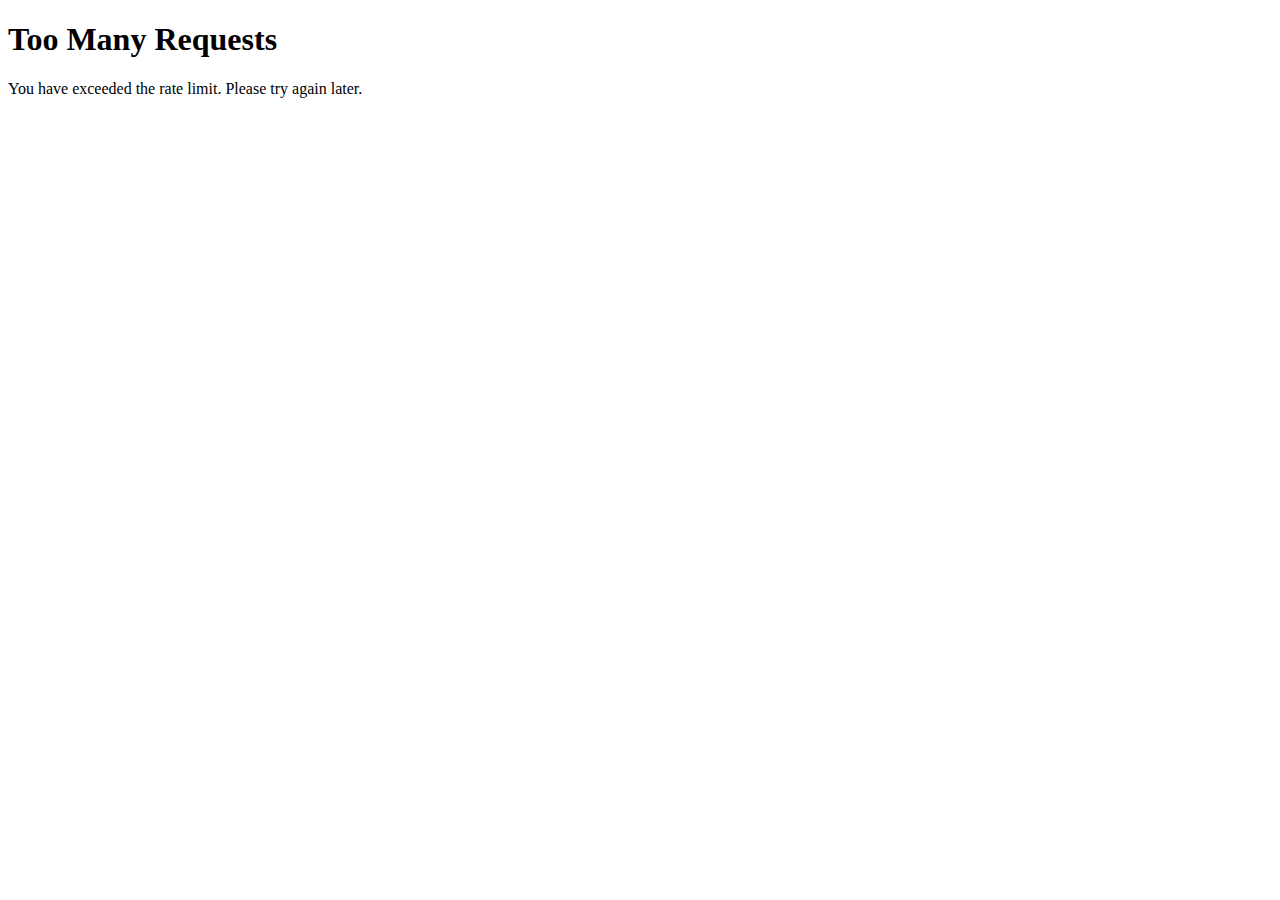
<file: templates/ratelimit.html>
<!DOCTYPE html>
<html lang="en">
<head>
    <meta charset="UTF-8">
    <title>Too Many Requests</title>
</head>
<body>
    <h1>Too Many Requests</h1>
    <p>You have exceeded the rate limit. Please try again later.</p>
</body>
</html>
</file>
